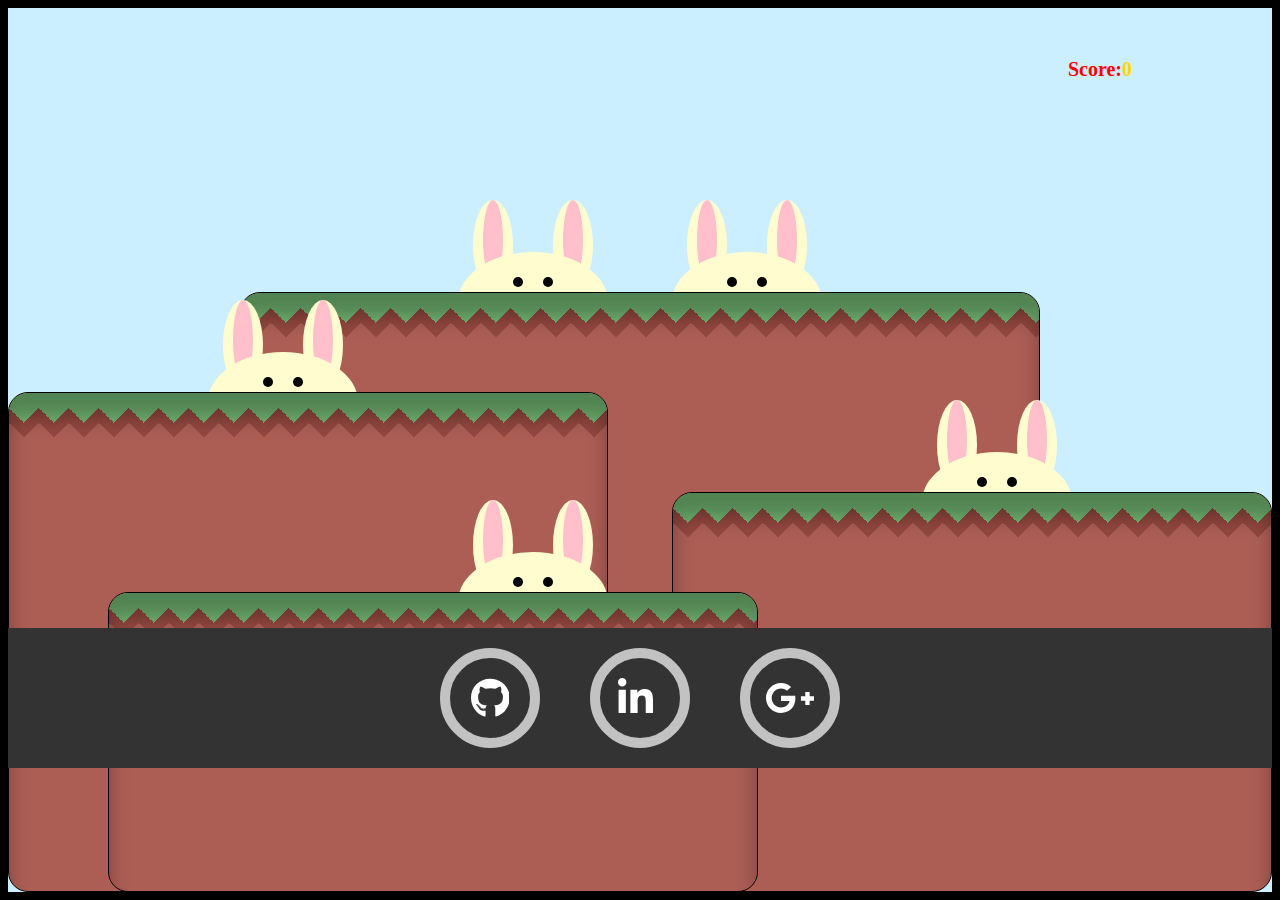
<file: index.html>
<!DOCTYPE html>
<html lang="en">
<head>
    <meta charset="UTF-8">
    <meta http-equiv="X-UA-Compatible" content="IE=edge">
    <meta name="viewport" content="width=device-width, initial-scale=1.0">
    <title>Document</title>
    <link rel="stylesheet" href="style.css">
</head>
<body>
    <div class="pantalla">
        <div class="layer-1">
            <input type="checkbox">
            <div class="left-ear--outer"></div>
            <div class="left-ear--inner"></div>
            <div class="right-ear--outer"></div>
            <div class="right-ear--inner"></div>
            <div class="head">
                <div class="head__eye 
                head__eye--left"></div>
                <div class="head__eye 
                head__eye--right"></div>
            </div>
        </div>
        <div class="layer-2">
            <input type="checkbox">
            <div class="left-ear--outer"></div>
            <div class="left-ear--inner"></div>
            <div class="right-ear--outer"></div>
            <div class="right-ear--inner"></div>
            <div class="head">
                <div class="head__eye 
                head__eye--left"></div>
                <div class="head__eye 
                head__eye--right"></div>
            </div>
        </div>
        <div class="layer-3">
            <div class="grass"></div>
            <div class="grass__zigzag"></div>
            <div class="shadow"></div>
        </div>
        <div class="layer-4">
            <input type="checkbox">
            <div class="left-ear--outer"></div>
            <div class="left-ear--inner"></div>
            <div class="right-ear--outer"></div>
            <div class="right-ear--inner"></div>
            <div class="head">
                <div class="head__eye 
                head__eye--left"></div>
                <div class="head__eye 
                head__eye--right"></div>
            </div>
        </div>
        <div class="layer-5">
            <div class="grass"></div>
            <div class="grass__zigzag"></div>
            <div class="shadow"></div>
        </div>
        <div class="layer-6">
            <input type="checkbox">
            <div class="left-ear--outer"></div>
            <div class="left-ear--inner"></div>
            <div class="right-ear--outer"></div>
            <div class="right-ear--inner"></div>
            <div class="head">
                <div class="head__eye 
                head__eye--left"></div>
                <div class="head__eye 
                head__eye--right"></div>
            </div>
        </div>
        <div class="layer-7">
            <div class="grass"></div>
            <div class="grass__zigzag"></div>
            <div class="shadow"></div>
        </div>
        <div class="layer-8">
            <div class="left-ear--outer"></div>
            <div class="left-ear--inner"></div>
            <div class="right-ear--outer"></div>
            <div class="right-ear--inner"></div>
            <div class="head">
                <input type="checkbox">
                <div class="head__eye 
                head__eye--left"></div>
                <div class="head__eye 
                head__eye--right"></div>
            </div>
        </div>
        <div class="layer-9">
            <div class="grass"></div>
            <div class="grass__zigzag"></div>
            <div class="shadow"></div>
        </div>
        <div class="layer-10 socials-container">
            <a href="#" class="social GitHub">
                <svg viewBox="0 0 496 512" height="1em" xmlns="http://www.w3.org/2000/svg">
                    <path
                        d="M165.9 397.4c0 2-2.3 3.6-5.2 3.6-3.3.3-5.6-1.3-5.6-3.6 0-2 2.3-3.6 5.2-3.6 3-.3 5.6 1.3 5.6 3.6zm-31.1-4.5c-.7 2 1.3 4.3 4.3 4.9 2.6 1 5.6 0 6.2-2s-1.3-4.3-4.3-5.2c-2.6-.7-5.5.3-6.2 2.3zm44.2-1.7c-2.9.7-4.9 2.6-4.6 4.9.3 2 2.9 3.3 5.9 2.6 2.9-.7 4.9-2.6 4.6-4.6-.3-1.9-3-3.2-5.9-2.9zM244.8 8C106.1 8 0 113.3 0 252c0 110.9 69.8 205.8 169.5 239.2 12.8 2.3 17.3-5.6 17.3-12.1 0-6.2-.3-40.4-.3-61.4 0 0-70 15-84.7-29.8 0 0-11.4-29.1-27.8-36.6 0 0-22.9-15.7 1.6-15.4 0 0 24.9 2 38.6 25.8 21.9 38.6 58.6 27.5 72.9 20.9 2.3-16 8.8-27.1 16-33.7-55.9-6.2-112.3-14.3-112.3-110.5 0-27.5 7.6-41.3 23.6-58.9-2.6-6.5-11.1-33.3 2.6-67.9 20.9-6.5 69 27 69 27 20-5.6 41.5-8.5 62.8-8.5s42.8 2.9 62.8 8.5c0 0 48.1-33.6 69-27 13.7 34.7 5.2 61.4 2.6 67.9 16 17.7 25.8 31.5 25.8 58.9 0 96.5-58.9 104.2-114.8 110.5 9.2 7.9 17 22.9 17 46.4 0 33.7-.3 75.4-.3 83.6 0 6.5 4.6 14.4 17.3 12.1C428.2 457.8 496 362.9 496 252 496 113.3 383.5 8 244.8 8zM97.2 352.9c-1.3 1-1 3.3.7 5.2 1.6 1.6 3.9 2.3 5.2 1 1.3-1 1-3.3-.7-5.2-1.6-1.6-3.9-2.3-5.2-1zm-10.8-8.1c-.7 1.3.3 2.9 2.3 3.9 1.6 1 3.6.7 4.3-.7.7-1.3-.3-2.9-2.3-3.9-2-.6-3.6-.3-4.3.7zm32.4 35.6c-1.6 1.3-1 4.3 1.3 6.2 2.3 2.3 5.2 2.6 6.5 1 1.3-1.3.7-4.3-1.3-6.2-2.2-2.3-5.2-2.6-6.5-1zm-11.4-14.7c-1.6 1-1.6 3.6 0 5.9 1.6 2.3 4.3 3.3 5.6 2.3 1.6-1.3 1.6-3.9 0-6.2-1.4-2.3-4-3.3-5.6-2z">
                    </path>
                </svg>
            </a>
        
            <a href="#" class="social facebook"> <svg viewBox="0 0 576 512" height="1em" xmlns="http://www.w3.org/2000/svg">
                    <path
                        d="M100.28 448H7.4V148.9h92.88zM53.79 108.1C24.09 108.1 0 83.5 0 53.8a53.79 53.79 0 0 1 107.58 0c0 29.7-24.1 54.3-53.79 54.3zM447.9 448h-92.68V302.4c0-34.7-.7-79.2-48.29-79.2-48.29 0-55.69 37.7-55.69 76.7V448h-92.78V148.9h89.08v40.8h1.3c12.4-23.5 42.69-48.3 87.88-48.3 94 0 111.28 61.9 111.28 142.3V448z">
                    </path>
                </svg>
            </a>
        
            <a href="#" class="social google-plus">
                <svg height="1em" viewBox="0 0 640 512">
                    <path
                        d="M386.061 228.496c1.834 9.692 3.143 19.384 3.143 31.956C389.204 370.205 315.599 448 204.8 448c-106.084 0-192-85.915-192-192s85.916-192 192-192c51.864 0 95.083 18.859 128.611 50.292l-52.126 50.03c-14.145-13.621-39.028-29.599-76.485-29.599-65.484 0-118.92 54.221-118.92 121.277 0 67.056 53.436 121.277 118.92 121.277 75.961 0 104.513-54.745 108.965-82.773H204.8v-66.009h181.261zm185.406 6.437V179.2h-56.001v55.733h-55.733v56.001h55.733v55.733h56.001v-55.733H627.2v-56.001h-55.733z">
                    </path>
                </svg>
            </a>
        </div>
        <!-- <h2 class="GitHub">
            <a href="https://github.com/YorberR/css-animation">
                Repositorio
            </a>
        </h2>      -->
        
        <h1 class="score-win">Score: </h1>
    </div>
</body>
</html>
</file>
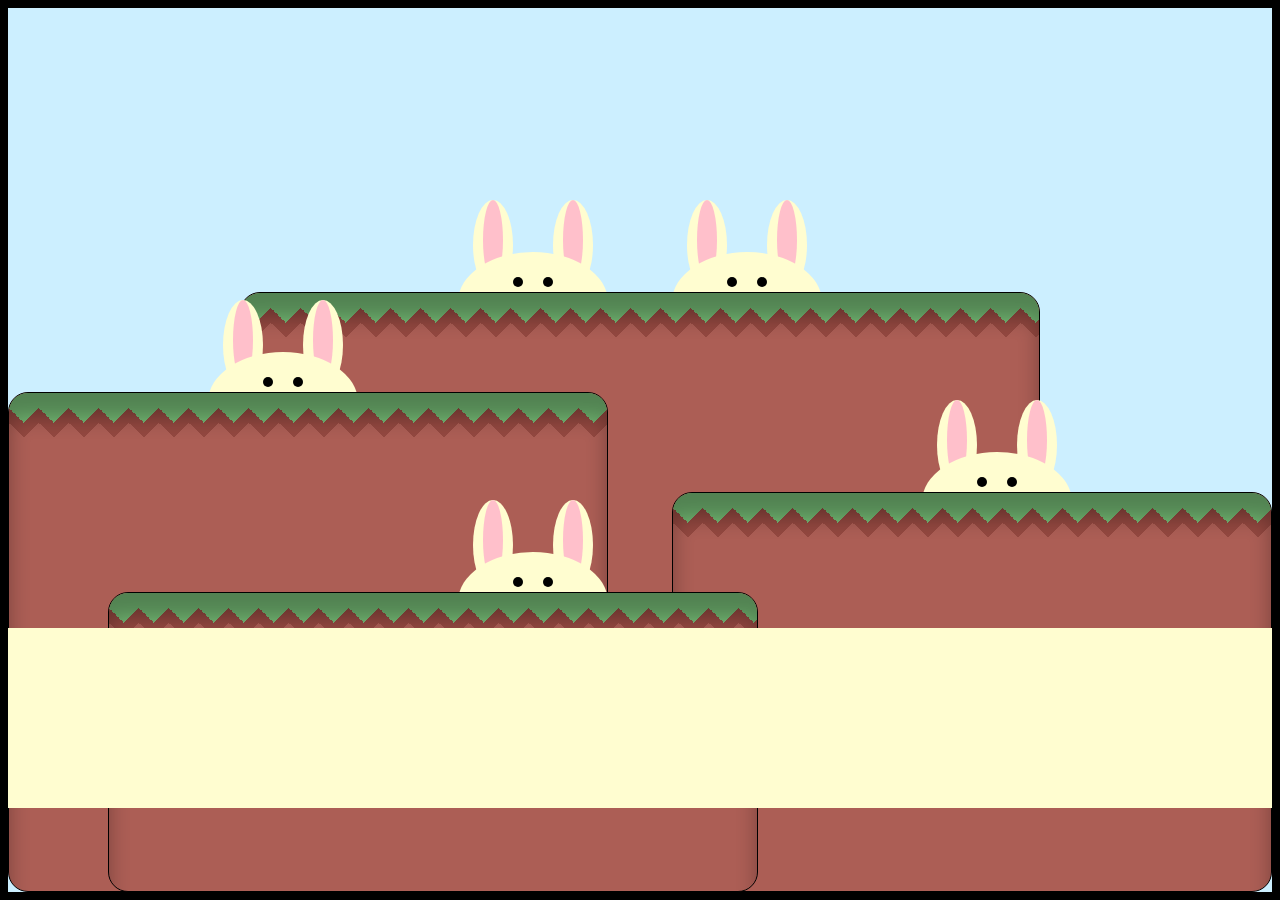
<file: Animation.html>
<!DOCTYPE html>
<html lang="en">
<head>
    <meta charset="UTF-8">
    <meta http-equiv="X-UA-Compatible" content="IE=edge">
    <meta name="viewport" content="width=device-width, initial-scale=1.0">
    <title>Document</title>
    <link rel="stylesheet" href="style.css">
</head>
<body>
    <div class="pantalla">
        <div class="layer-1">
            <input type="checkbox">
            <div class="left-ear--outer"></div>
            <div class="left-ear--inner"></div>
            <div class="right-ear--outer"></div>
            <div class="right-ear--inner"></div>
            <div class="head">
                <div class="head__eye 
                head__eye--left"></div>
                <div class="head__eye 
                head__eye--right"></div>
            </div>
        </div>
        <div class="layer-2">
            <input type="checkbox">
            <div class="left-ear--outer"></div>
            <div class="left-ear--inner"></div>
            <div class="right-ear--outer"></div>
            <div class="right-ear--inner"></div>
            <div class="head">
                <div class="head__eye 
                head__eye--left"></div>
                <div class="head__eye 
                head__eye--right"></div>
            </div>
        </div>
        <div class="layer-3">
            <div class="grass"></div>
            <div class="grass__zigzag"></div>
            <div class="shadow"></div>
        </div>
        <div class="layer-4">
            <input type="checkbox">
            <div class="left-ear--outer"></div>
            <div class="left-ear--inner"></div>
            <div class="right-ear--outer"></div>
            <div class="right-ear--inner"></div>
            <div class="head">
                <div class="head__eye 
                head__eye--left"></div>
                <div class="head__eye 
                head__eye--right"></div>
            </div>
        </div>
        <div class="layer-5">
            <div class="grass"></div>
            <div class="grass__zigzag"></div>
            <div class="shadow"></div>
        </div>
        <div class="layer-6">
            <input type="checkbox">
            <div class="left-ear--outer"></div>
            <div class="left-ear--inner"></div>
            <div class="right-ear--outer"></div>
            <div class="right-ear--inner"></div>
            <div class="head">
                <div class="head__eye 
                head__eye--left"></div>
                <div class="head__eye 
                head__eye--right"></div>
            </div>
        </div>
        <div class="layer-7">
            <div class="grass"></div>
            <div class="grass__zigzag"></div>
            <div class="shadow"></div>
        </div>
        <div class="layer-8">
            <input type="checkbox">
            <div class="left-ear--outer"></div>
            <div class="left-ear--inner"></div>
            <div class="right-ear--outer"></div>
            <div class="right-ear--inner"></div>
            <div class="head">
                <div class="head__eye 
                head__eye--left"></div>
                <div class="head__eye 
                head__eye--right"></div>
            </div>
        </div>
        <div class="layer-9">
            <div class="grass"></div>
            <div class="grass__zigzag"></div>
            <div class="shadow"></div>
        </div>
        <div class="layer-10"></div>
    </div>
</body>
</html>
</file>
<file: style.css>
*{
    box-sizing: border-box;
    margin: 0;
    padding: 0;
}
html {
    font-size: 62.5%;
}
body {
    display: grid;
    counter-reset: score;
    margin: 0;
    height: 100vh;
    width: 100%;
    place-items: center;
}
.pantalla{
    position: relative;
    border: 8px solid black;
    height: 100%;
    width: 100%;
    background: #CCEFFF;
    box-shadow: 0 19px 38px rgba(0, 0, 0, 0.30), 0 15px 12px rgba(0, 0, 0, 0.22),;
    overflow: hidden;
}
.layer-1 {
    position: absolute;
    height: 70rem;
    width: 15rem;
    bottom: 0;
    right: 45rem;

    animation: conejo1 1.5s ease-in-out infinite;
}
@keyframes conejo1 {
    0%{
        bottom: 0;
    }
    50%{
        bottom: -7rem;
    }
    100%{
        bottom: 0;
    }
}
.layer-2 {
    position: absolute;
    z-index: 2;
    height: 70rem;
    width: 15rem;
    bottom: 0;
    left: 45rem;
    animation: conejo2 1s ease-out infinite;
}
@keyframes conejo2 {
    0%{
        bottom: 0;
    }
    30%{
        bottom: -9rem;
    }
    70%{
        bottom: -3rem;
    }
    100%{
        bottom: 0;
    }
}
.layer-3 {
    position: absolute;
    z-index: 3;
    left: 0;
    right: 0;
    margin: 0 auto;
    width: 80rem;
    height: 60rem;
    bottom: 0;
    background: #AC5E55;
    border: 1px solid black; 
    border-radius: 2rem;
    overflow: hidden; 
}
.layer-4 {
    position: absolute;
    z-index: 4;
    height: 60rem;
    width: 15rem;
    bottom: 0;
    left: 20rem;
    animation: conejo3 3s ease infinite;
    animation-delay: 700ms;
}
@keyframes conejo3 {
    0%{
        translate: 20rem;
    }
    40%,50%{
        translate: -20rem;
    }
    80% ,100%{
        translate: 20rem;
    }
}
.layer-5 {
    position: absolute;
    z-index: 5;
    left: 0;
    margin: 0 auto;
    width: 60rem;
    height: 50rem;
    bottom: 0;
    background: #AC5E55;
    border: 0.1rem solid black; 
    border-radius: 2rem;
    overflow: hidden; 
}
.layer-6 {
    position: absolute;
    z-index: 6;
    height: 50rem;
    width: 15rem;
    bottom: 0;
    right: 20rem;
    animation: conejo4 3s ease-in-out infinite;
}
@keyframes conejo4 {
    0%, 10%{
        bottom: 0px;
        translate: -10rem;
    }
    30%{
        bottom: -7rem;
    }
    60%{
        translate: 8rem;
    }
    80%{
        bottom: 0px;
        translate: 8rem;
    }
    90%,100%{
        bottom: 0px;
        translate: -10rem;
    }

}
.layer-7 {
    position: absolute;
    z-index: 7;
    right: 0;
    margin: 0 auto;
    width: 60rem;
    height: 40rem;
    bottom: 0;
    background: #AC5E55;
    border: 0.1rem solid black; 
    border-radius: 2rem;
    overflow: hidden; 
}
.layer-8 {
    position: absolute;
    z-index: 8;
    height: 40rem;
    width: 15rem;
    bottom: 0;
    left: 45rem;
    animation: conejo5 6s ease infinite;
}
@keyframes conejo5 {
    0%,10%{
        bottom: 2rem;
    }
    20%{
        bottom: 0p;
    }
    30%{
        bottom: -7rem;
    }
    50%{
        bottom: -2rem;
        rotate: 90deg;
    }
    60%{
        rotate: 90deg;
        translate: 15rem;
    }
    70%{
        translate: 0px;
        rotate: 180deg;
    }
    80%,90%{
        rotate: 270deg;
        translate: -35rem;
    }
}
.layer-9 {
    position: absolute;
    z-index: 9;
    left: 10rem;
    margin: 0 auto;
    width: 65rem;
    height: 30rem;
    bottom: 0;
    background: #AC5E55;
    border: 0.1rem solid black; 
    border-radius: 2rem;
    overflow: hidden; 
}
.layer-10 {
    position: absolute;
    z-index: 10;
    left: 0;
    margin: 0 auto;
    width: 100%;
    height: 18rem;
    background: #FFFDD0;
    top:62rem;
}

.left-ear--outer{
    background: #FFFDD0;
    border-radius: 90%;
    width: 4rem;
    height: 9rem;
    position: absolute;
    left: 1.5rem;
    top: 0.8rem;
}
.left-ear--inner{
    background: pink;
    border-radius: 90%;
    width: 2rem;
    height: 8rem;
    position: absolute;
    left: 2.5rem; 
    top: 0.8rem;
}
.right-ear--outer{
    background: #FFFDD0;
    border-radius: 90%;
    width: 4rem;
    height: 9rem;
    position: absolute;
    right: 1.5rem;
    top: 0.8rem;
}
.right-ear--inner{
    background: pink;
    border-radius: 90%;
    width: 2rem;
    height: 8rem;
    position: absolute;
    right: 2.5rem; 
    top: 0.8rem;
}
.head{
    background:  #FFFDD0;
    border-radius: 50%;
    height: 10rem;
    left: 0;
    right: 0;
    margin: 0 auto;
    position: absolute;
    top:6rem;
    width: 100%;
}
.head__eye{
    background: black;
    width: 1rem;
    height: 1rem;
    border-radius: 100%;
    position: absolute;
    top: 2.5rem;

    animation: blink 1s infinite;
}

@keyframes blink{
    0%{
        height: 1rem;
    }
    5%{
        transform: translate(0rem, 0.5rem);
        height: 0.3rem;
    }
    10%{
        transform: translate(0px, 0px);
        height: 1rem;
    }
}

.head__eye--left{
    left: 5.5rem;
} 
.head__eye--right{
    right: 5.5rem;
} 

.grass {
    position: absolute;
    top: 0;
    width: 100%;
    height: 1.5rem;
    background-color: #75bb75;
  }
.grass__zigzag {
    position: absolute;
    top: 1.5rem;
    width: 100%;
    height: 3.0rem;
    background-color: #934840;
    background-image:  linear-gradient(135deg, #75bb75 25%, transparent 25%), linear-gradient(225deg, #75bb75 25%, transparent 25%), linear-gradient(45deg, #AC5E55 25%, transparent 25%), linear-gradient(315deg, #AC5E55 25%, #934840 25%);
    background-position:  1.5rem 0, 1.5rem 0, 0 0, 0 0;
    background-size: 3rem 3rem;
    background-repeat: repeat;
  }
.shadow {
    position: absolute;
    width: 100%;
    height: 100%;
    background-color: transparent;
    box-shadow: inset 0px 2.5rem 2rem 0px rgba(0,0,0,0.3);
    /* z-index: 3; */
  }
  input:checked {
    z-index: 12;
    counter-increment: score;
  }
  input[type=checkbox] {
    appearance: none;
    cursor: pointer;
    height: 8rem;
    margin: 0;
    position: absolute;
    top: 0;
    width:  12rem;
    z-index: 12;
  }
.score-win{
    top: 5rem;   
    position: absolute; 
    color: red;
    bottom: 0;
    right: 15rem;
}
.score-win::after{
    position: absolute; 
    color: gold;
    content: counter(score);
}
.socials-container {
    width: 100%;
    height: fit-content;
    display: flex;
    align-items: center;
    justify-content: center;
    flex-wrap: wrap;
    gap: 5rem;
    padding: 2rem 4rem;
    background-color: #333333;
}
.social {
    width: 10rem;
    height: 10rem;
    display: flex;
    align-items: center;
    justify-content: center;
    border-radius: 50%;
    border: 1rem solid rgb(194, 194, 194);
}
.GitHub:hover {
    background: black;
}
.facebook:hover {
    background: linear-gradient(45deg, #134ac0, #316ff6, #78a3ff);
}
.google-plus:hover {
    background: linear-gradient(45deg, #872419, #db4a39, #ff7061);
}
.social svg {
    fill: white;
    height: 4rem;
}
</file>
